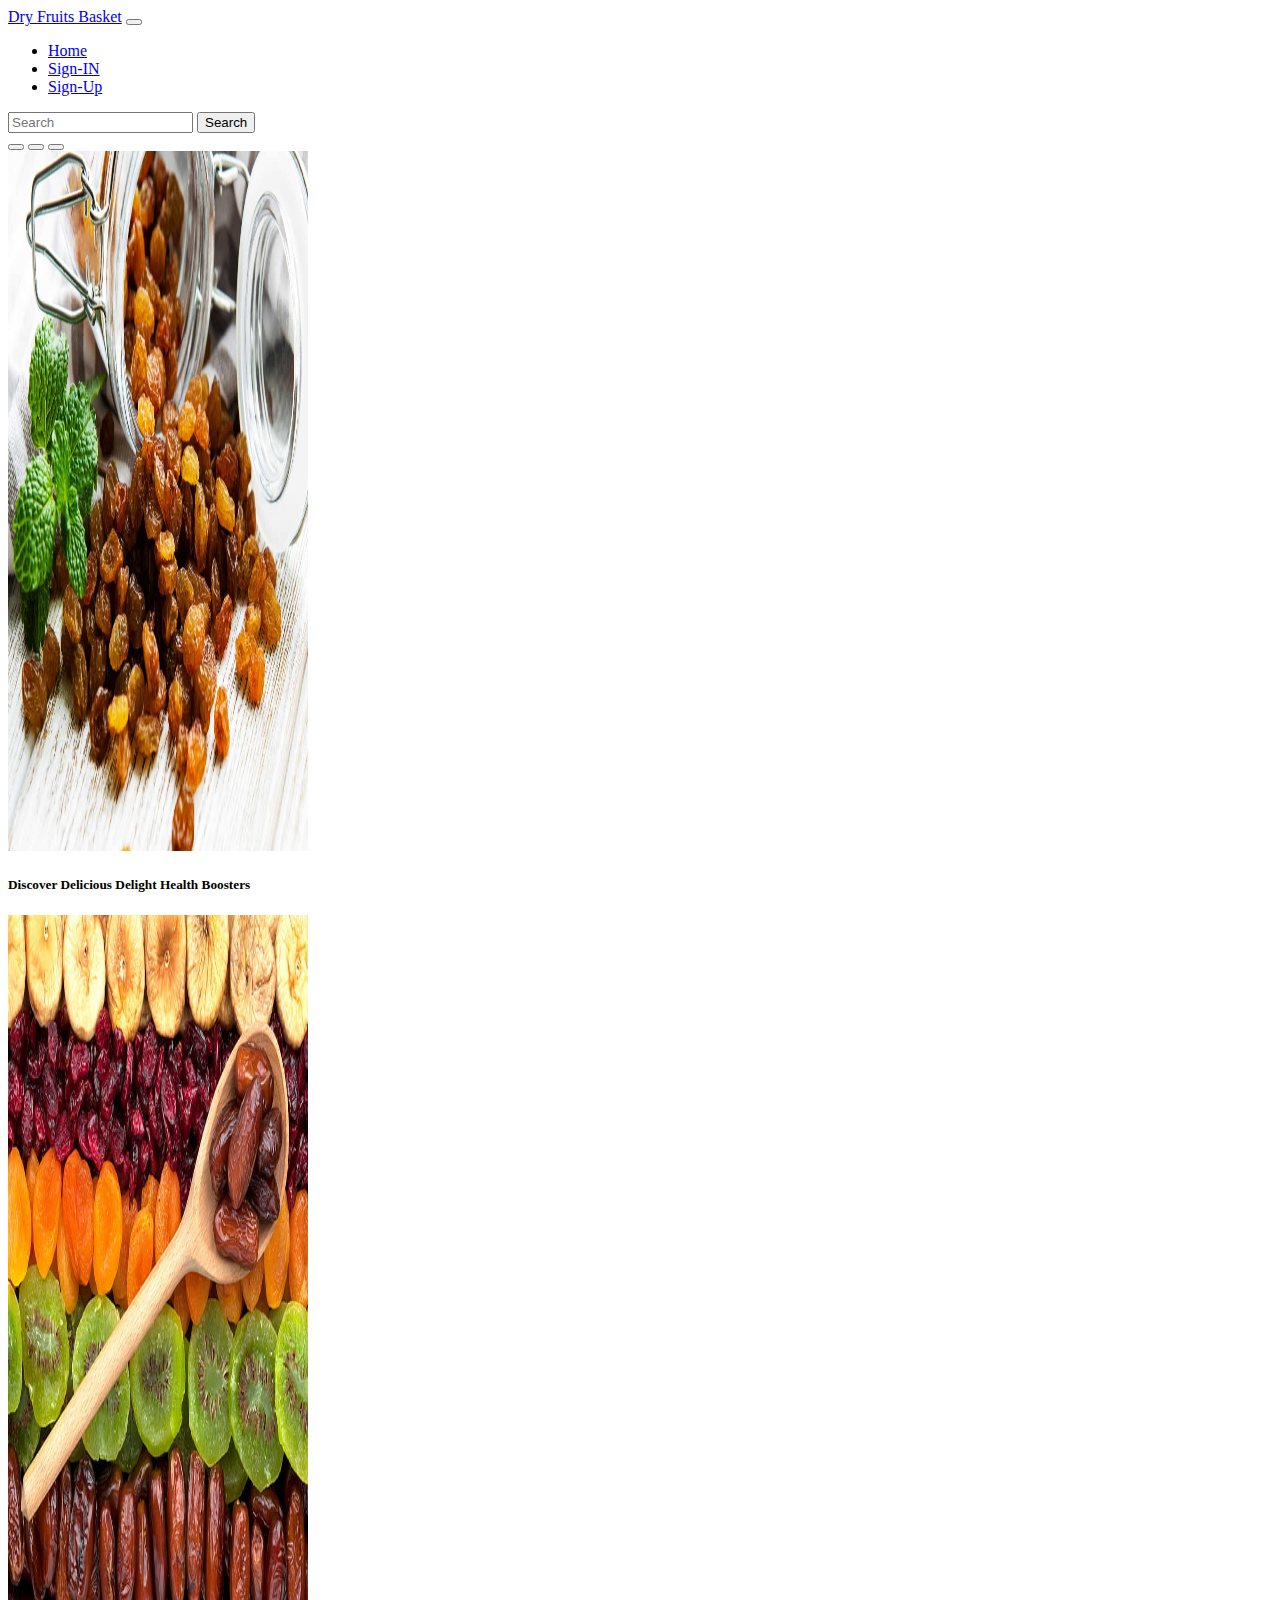
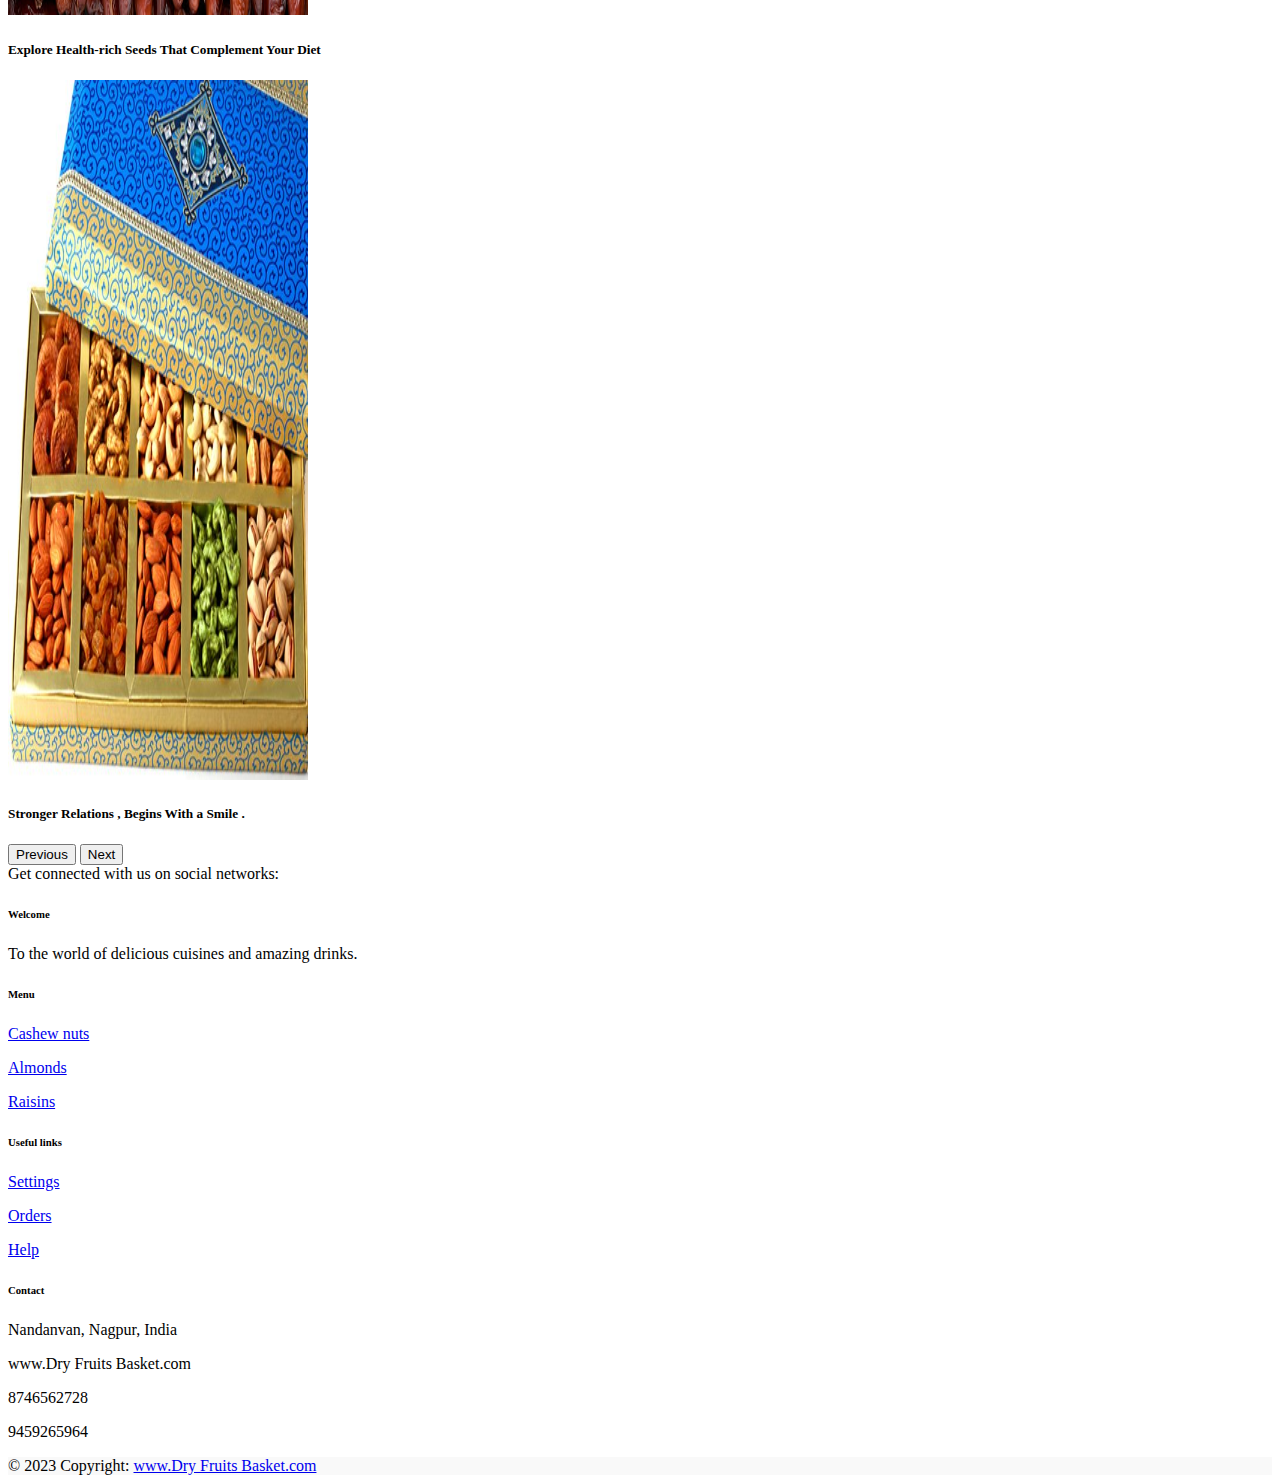
<file: index.html>
<!DOCTYPE html>
<html>
    <head>
        <title> Dry Fruits Basket </title>
        <script src="https://cdn.jsdelivr.net/npm/@popperjs/core@2.9.2/dist/umd/popper.min.js" integrity="sha384-IQsoLXl5PILFhosVNubq5LC7Qb9DXgDA9i+tQ8Zj3iwWAwPtgFTxbJ8NT4GN1R8p" crossorigin="anonymous"></script>
<script src="https://cdn.jsdelivr.net/npm/bootstrap@5.0.2/dist/js/bootstrap.min.js" integrity="sha384-cVKIPhGWiC2Al4u+LWgxfKTRIcfu0JTxR+EQDz/bgldoEyl4H0zUF0QKbrJ0EcQF" crossorigin="anonymous"></script>
        <link href="https://cdn.jsdelivr.net/npm/bootstrap@5.0.2/dist/css/bootstrap.min.css" rel="stylesheet" integrity="sha384-EVSTQN3/azprG1Anm3QDgpJLIm9Nao0Yz1ztcQTwFspd3yD65VohhpuuCOmLASjC" crossorigin="anonymous">
    </head>   

        <body>
          <nav class="navbar navbar-expand-lg navbar-light bg-light">
            <div class="container-fluid">
              <a class="navbar-brand" href="#">Dry Fruits Basket</a>
              <button class="navbar-toggler" type="button" data-bs-toggle="collapse" data-bs-target="#navbarSupportedContent" aria-controls="navbarSupportedContent" aria-expanded="false" aria-label="Toggle navigation">
                <span class="navbar-toggler-icon"></span>
              </button>
              <div class="collapse navbar-collapse" id="navbarSupportedContent">
                <ul class="navbar-nav me-auto mb-2 mb-lg-0">
                  <li class="nav-item">
                    <a class="nav-link active" aria-current="page" href="#">Home</a>
                  </li>
                  <li class="nav-item">
                    <a class="nav-link active" href="signup.html">Sign-IN</a>
                  </li>
                  <li class="nav-item">
                    <a class="nav-link active" href="sign-up.html">Sign-Up</a>
                  </li>
                </ul>
                <form class="d-flex">
                  <input class="form-control me-2" type="search" placeholder="Search" aria-label="Search">
                  <button class="btn btn-outline-success" type="submit">Search</button>
                </form>
              </div>
            </div>
          </nav>
          <div id="carouselExampleCaptions" class="carousel slide" data-bs-ride="carousel">
            <div class="carousel-indicators">
              <button type="button" data-bs-target="#carouselExampleCaptions" data-bs-slide-to="0" class="active" aria-current="true" aria-label="Slide 1"></button>
              <button type="button" data-bs-target="#carouselExampleCaptions" data-bs-slide-to="1" aria-label="Slide 2"></button>
              <button type="button" data-bs-target="#carouselExampleCaptions" data-bs-slide-to="2" aria-label="Slide 3"></button>
            </div>
            <div class="carousel-inner">
              <div class="carousel-item active">
                <img src="WhatsApp Image 2023-06-27 at 8.03.54 PM.jpeg" class="d-block w-100" alt="WhatsApp Image 2023-06-27 at 8.03.54 PM" height="700px" width="300px">
                <div class="carousel-caption d-none d-md-block">
                  <h5> Discover Delicious Delight Health Boosters </h5>
                  
                </div>
              </div>
              <div class="carousel-item">
                <img src="WhatsApp Image 2023-06-27 at 8.03.52 PM (1).jpeg" class="d-block w-100" alt="WhatsApp Image 2023-06-27 at 8.03.52 PM (1)" height="700px" width="300px">
                <div class="carousel-caption d-none d-md-block">
                  <h5>  Explore Health-rich Seeds That Complement Your Diet  </h5>
                  
                </div>
              </div>
              <div class="carousel-item">
                <img src="WhatsApp Image 2023-06-27 at 8.03.51 PM.jpeg" class="d-block w-100" alt="WhatsApp Image 2023-06-27 at 8.03.51 PM" height="700px" width="300px">
                <div class="carousel-caption d-none d-md-block">
                    <h5> Stronger Relations , Begins With a Smile .</h5>
                </div>
              </div>
            </div>
            <button class="carousel-control-prev" type="button" data-bs-target="#carouselExampleCaptions" data-bs-slide="prev">
              <span class="carousel-control-prev-icon" aria-hidden="true"></span>
              <span class="visually-hidden">Previous</span>
            </button>
            <button class="carousel-control-next" type="button" data-bs-target="#carouselExampleCaptions" data-bs-slide="next">
              <span class="carousel-control-next-icon" aria-hidden="true"></span>
              <span class="visually-hidden">Next</span>
            </button>
          </div>
          <!-- Footer -->
<footer class="text-center text-lg-start bg-white text-muted">
    <!-- Section: Social media -->
    <section class="d-flex justify-content-center justify-content-lg-between p-4 border-bottom">
      <!-- Left -->
      <div class="me-5 d-none d-lg-block">
        <span>Get connected with us on social networks:</span>
      </div>
      <!-- Left -->
  
      <!-- Right -->
      <div>
        <a href="" class="me-4 link-secondary">
          <i class="fab fa-facebook-f"></i>
        </a>
        <a href="" class="me-4 link-secondary">
          <i class="fab fa-twitter"></i>
        </a>
        <a href="" class="me-4 link-secondary">
          <i class="fab fa-google"></i>
        </a>
        <a href="" class="me-4 link-secondary">
          <i class="fab fa-instagram"></i>
        </a>
        <a href="" class="me-4 link-secondary">
          <i class="fab fa-linkedin"></i>
        </a>
        <a href="" class="me-4 link-secondary">
          <i class="fab fa-github"></i>
        </a>
      </div>
      <!-- Right -->
    </section>
    <!-- Section: Social media -->
  
    <!-- Section: Links  -->
    <section class="">
      <div class="container text-center text-md-start mt-5">
        <!-- Grid row -->
        <div class="row mt-3">
          <!-- Grid column -->
          <div class="col-md-3 col-lg-4 col-xl-3 mx-auto mb-4">
            <!-- Content -->
            <h6 class="text-uppercase fw-bold mb-4">
              <i class="fas fa-gem me-3 text-secondary"></i>Welcome
            </h6>
            <p>
              To the world of delicious cuisines and amazing drinks. 
            </p>
          </div>
          <!-- Grid column -->
  
          <!-- Grid column -->
          <div class="col-md-2 col-lg-2 col-xl-2 mx-auto mb-4">
            <!-- Links -->
            <h6 class="text-uppercase fw-bold mb-4">
              Menu
            </h6>
            <p>
              <a href="Cashew.html" class="text-reset">Cashew nuts</a>
            </p>
            <p>
              <a href="Almonds.html" class="text-reset">Almonds</a>
            </p>
            <p>
              <a href="Raisins.html" class="text-reset">Raisins</a>
            </p>
            <p>
              <a href="#!" class="text-reset"></a>
            </p>
          </div>
          <!-- Grid column -->
  
          <!-- Grid column -->
          <div class="col-md-3 col-lg-2 col-xl-2 mx-auto mb-4">
            <!-- Links -->
            <h6 class="text-uppercase fw-bold mb-4">
              Useful links
            </h6>
            
              <a href="#!" class="text-reset">Settings</a>
            </p>
            <p>
              <a href="#!" class="text-reset">Orders</a>
            </p>
            <p>
              <a href="#!" class="text-reset">Help</a>
            </p>
          </div>
          <!-- Grid column -->
  
          <!-- Grid column -->
          <div class="col-md-4 col-lg-3 col-xl-3 mx-auto mb-md-0 mb-4">
            <!-- Links -->
            <h6 class="text-uppercase fw-bold mb-4">Contact</h6>
            <p><i class="fas fa-home me-3 text-secondary"></i> Nandanvan, Nagpur, India</p>
            <p>
              <i class="fas fa-envelope me-3 text-secondary"></i>
              www.Dry Fruits Basket.com
            </p>
            <p><i class="fas fa-phone me-3 text-secondary"></i> 8746562728</p>
            <p><i class="fas fa-print me-3 text-secondary"></i> 9459265964</p>
          </div>
          <!-- Grid column -->
        </div>
        <!-- Grid row -->
      </div>
    </section>
    <!-- Section: Links  -->
  
    <!-- Copyright -->
    <div class="text-center p-4" style="background-color: rgba(0, 0, 0, 0.025);">
      © 2023 Copyright:
      <a class="text-reset fw-bold" href="https://mdbootstrap.com/">www.Dry Fruits Basket.com</a>
    </div>
    <!-- Copyright -->
  </footer>
  <!-- Footer -->
        </body>    
</html>
</file>
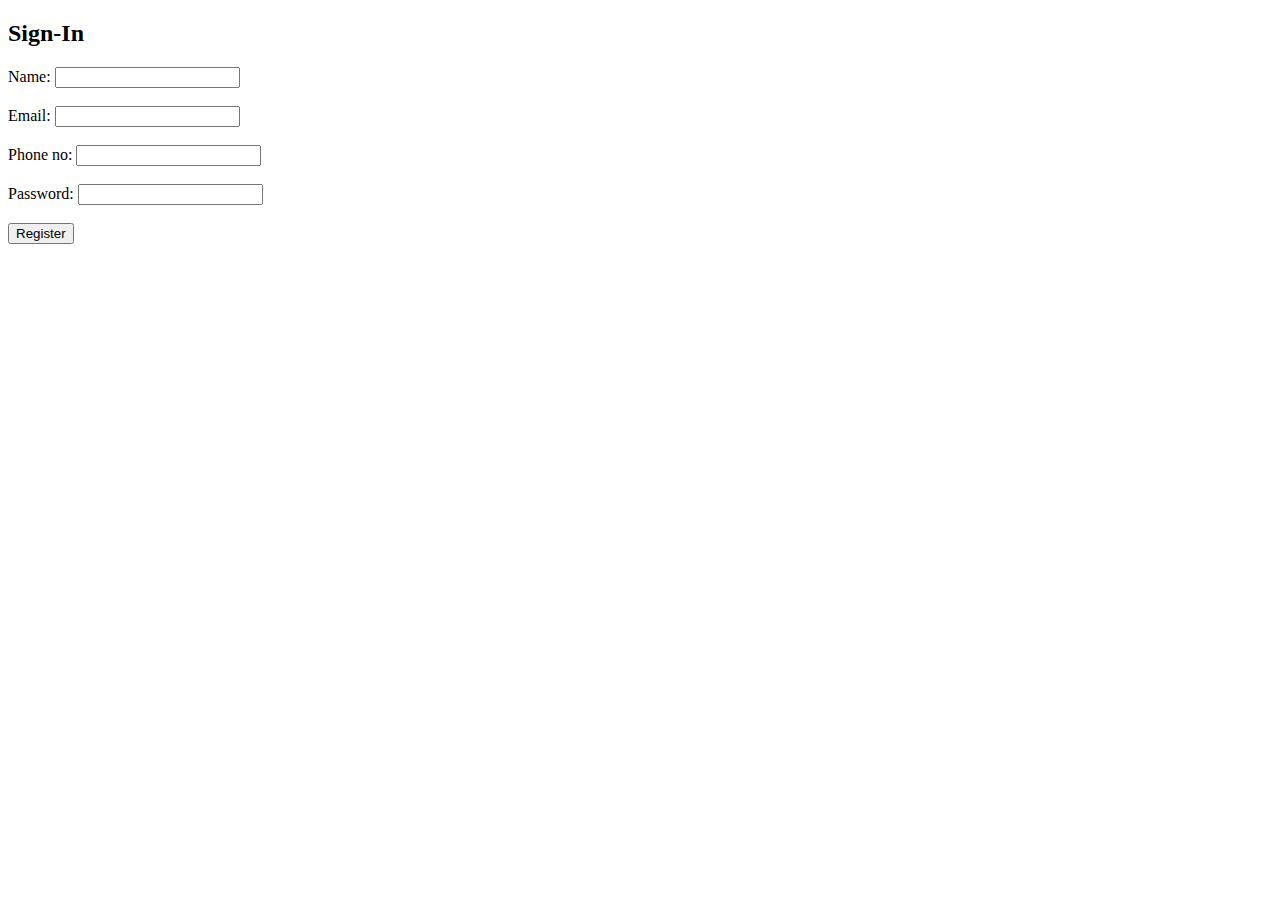
<file: sign-up.html>
<!DOCTYPE html>
<html>
<head>
  <title>Sign In</title>
</head>
<body>
  <h2> Sign-In</h2>
  <form action="submit.php" method="POST">
    <label for="name">Name:</label>
    <input type="text" id="name" name="name" required><br><br>
    
    <label for="email">Email:</label>
    <input type="email" id="email" name="email" required><br><br>

    <label for="number">Phone no:</label>
    <input type="number" id="number" name="number" required><br><br>
    
    <label for="password">Password:</label>
    <input type="password" id="password" name="password" required><br><br>
    
    <input type="submit" value="Register">
  </form>
</body>
</html>
</file>
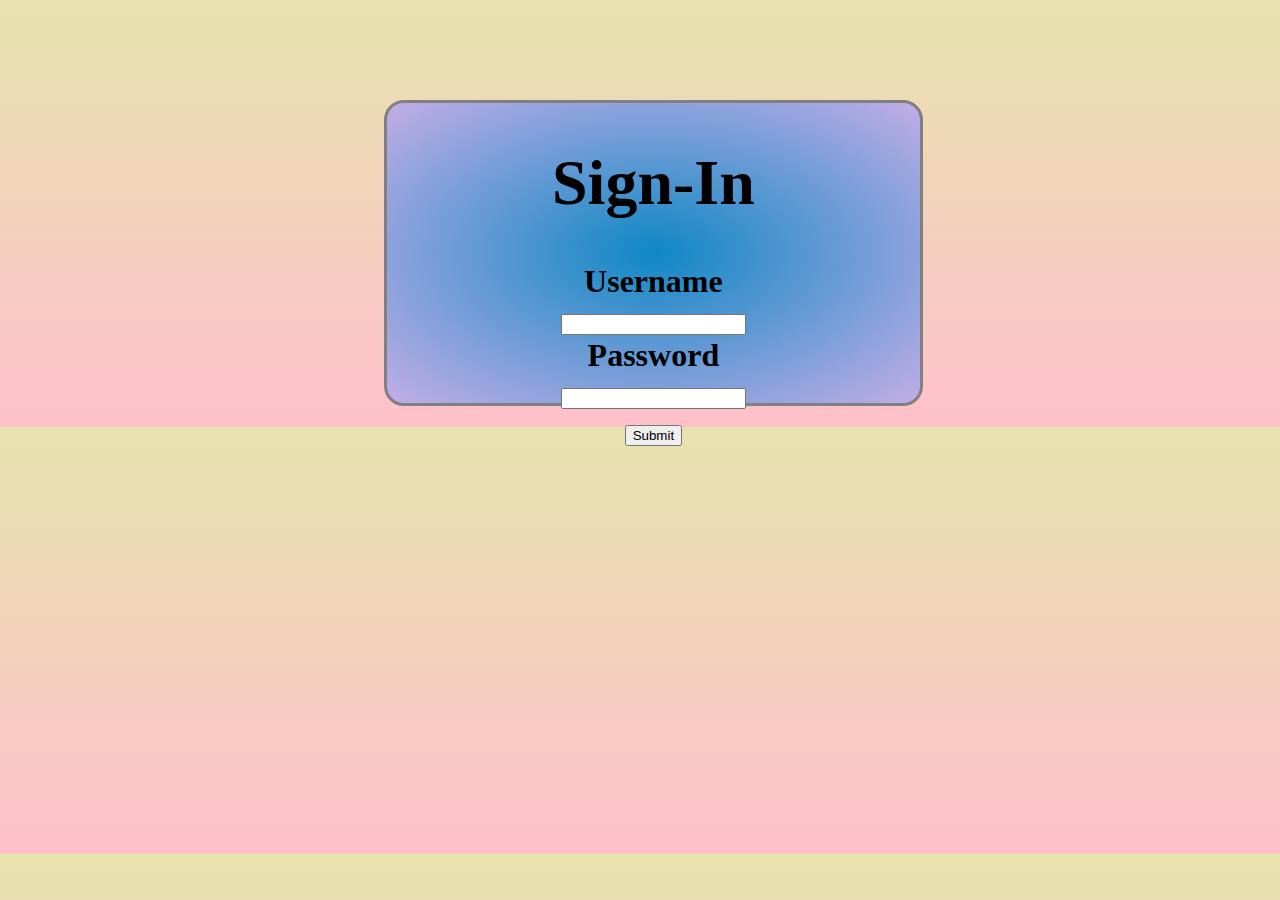
<file: signup.html>
<!doctype html>
<html>
    <head>
        <title>Sign-In</title>
        <link href="w.css" rel="stylesheet">
        <link rel="stylesheet" href="https://cdnjs.cloudflare.com/ajax/libs/font-awesome/6.4.0/css/all.min.css" integrity="sha512-iecdLmaskl7CVkqkXNQ/ZH/XLlvWZOJyj7Yy7tcenmpD1ypASozpmT/E0iPtmFIB46ZmdtAc9eNBvH0H/ZpiBw==" crossorigin="anonymous" referrerpolicy="no-referrer" />
        
    </head>
    <body>
        <h1><i style="color: #6398f2;"></i>
            <div>
                <h1>Sign-In</h1>
                <label class="label1"><i class="fa-solid fa-user"></i>Username</label><br>
                <input class="inputstyle" type="text"><br>
                <label class="label1"><i class="fa-solid fa-lock"></i>Password</label><br>
                <input class="inputstyle" type="password"><br>
                <button>Submit</button>
            </div>
               

            </table>
        </form>
    </body>
</html>
</file>
<file: w.css>
body{
    text-align: center;
    margin-left:30%;
    margin-top: 100px;
    background-image: linear-gradient(rgb(230, 227, 173), pink);
}
div{
    border: 3px solid rgb(128, 128, 128);
    border-radius: 20px;
    width: 60%;
    height: 300px;
    background-image: radial-gradient(rgb(15, 136, 197) ,rgb(194, 173, 230));
}
label1{
    margin-bottom: 30px;
    padding: 30px;
}
</file>
